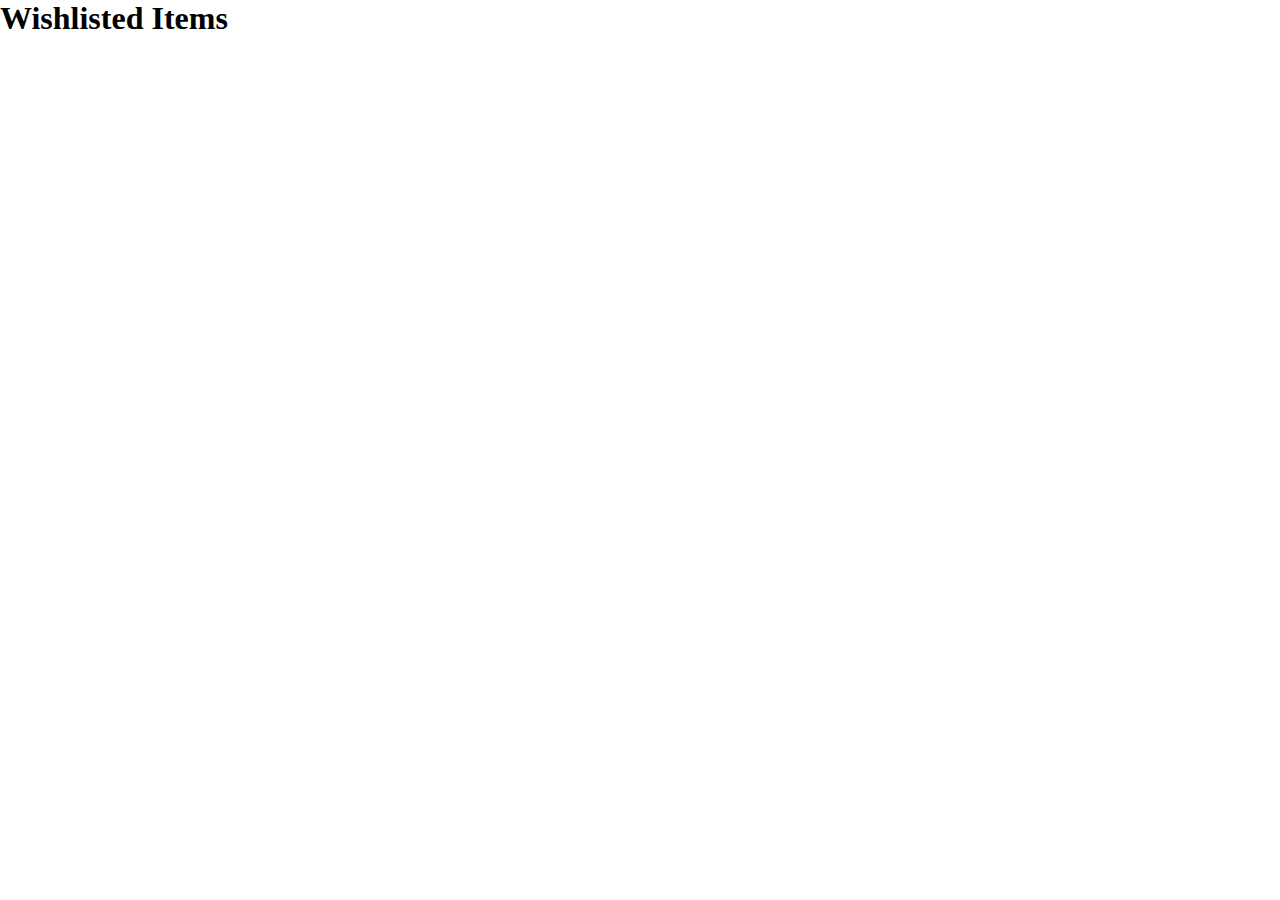
<file: wishlist-details.html>
<!DOCTYPE html>
<html lang="en">
<head>
    <meta charset="UTF-8">
    <meta name="viewport" content="width=device-width, initial-scale=1.0">
    <title>Document</title>
    <link rel="stylesheet" href="style.css">
</head>
<body>
    <div>
        <h1 style="color: black;">Wishlisted Items</h1>
    </div>
    <div id="wishlist-container">
       
        <h1>Wishlisted Items</h1>
    </div>

    <script>
        const urlParams = new URLSearchParams(window.location.search);
        const mealID = urlParams.get('mealID');
        const mealName = urlParams.get('mealName');
        fetch(`https://www.themealdb.com/api/json/v1/1/lookup.php?i=${mealID}`)
        .then(response => response.json())
        .then(data => {
            const meal = data.meals[0];
            console.log(data);
            displayMealDetails(meal);
        })
        .catch(error => {
            console.error(error);
        });

        function displayMealDetails(meal) {
            const wishlistDetailsContainer = document.getElementById('wishlist-container');
             wishlistDetailsContainer.innerHTML = `
             <div class="wishlist-meal">
                <img src="${meal.strMealThumb}" alt="${meal.strMeal}">
                <div class="second-div">
                    <h1>${meal.strMeal}</h1>
                    <button class="unlike"onclick="unlikeMeal()">UnLike</button>
                </div>
            </div>
        `; 
        }
        function unlikeMeal() {
            const wishlistContainer = document.getElementById('wishlist-container');
            wishlistContainer.innerHTML = ''; // Clear the container to remove the meal
        
    }
        // function displayWishlistedMeal(meal) {
        //     const wishlistContainer = document.getElementById('wishlist-container');
        //     const wishlistItem = document.createElement('div');
        //     wishlistItem.classList.add('wishlist-meal');

        //     wishlistItem.innerHTML = `
        //         <img src="${meal.strMealThumb}" alt="${meal.strMeal}">
        //         <div>
        //             <h1>${meal.strMeal}</h1>
        //             <button id="unlikeButton">Unlike</button>
        //         </div>
        //     `;

            // wishlistContainer.appendChild(wishlistItem);
            // const unlikeButton = document.getElementById('unlikeButton');
            // unlikeButton.addEventListener('click', () => {
              
            //     alert('Unlike functionality to be implemented.');
            // });
        // }
   
    </script>
    
</body>
</html>
</file>
<file: style.css>
/*********fixed header*/
*{
    margin: 0px;
    padding: 0px;
	box-sizing: border-box;
}
body{
	/* background-color: #00b14f; */
    /* background-color: antiquewhite; */
    font-family: 'Playpen Sans', cursive;
    color: white;
	margin: 0;
	/* font-family:  -apple-system, BlinkMacSystemFont, 'Segoe UI', Roboto, Oxygen, Ubuntu, Cantarell, 'Open Sans', 'Helvetica Neue', sans-serif; */
}
#fixed_header{
	margin: 0px;
	padding: 0px;
	background-color:white;
	height: 50px;
    box-sizing: border-box;
}
.list li a:hover{
	/* color: grey; */
	/* border-bottom: 1px solid grey; */
    color: #00b14f;
}
.list li,a{
	margin: 0px;
	padding: 0px;
	text-decoration: none;
	list-style: none;
}
.logo_item img{
	/*width: 150px;*/
	position: absolute;
	/* top: 30px; */
	left: 5%;
	height: 35px;
	width: 120px;
}
.list{
	top: 10px;
	/* margin-bottom: 100px; */
	margin-top: -90px;
}
.content_list ul{
	float: right;
	/* margin-right: 200px; */
}
.content_list ul li{
	display: inline-block;
	/* line-height: 100px; */
	margin: 0 15px;
	/* font-family: sans-serif; */
}
.content_list ul li a{
	position: relative;
	/* color: black;
     */
     /* color:#676767; */
	font-size: 16px;
	text-transform: capitalize;
	/* font-family: sans-serif; */
	color: white;
}
.logo_item caption{
    margin: auto;
    font-size: 1.2rem;
    /* font-family: ; */
}
@media (max-width: 1250px){
	.logo_item img{
		left: 8%;
	}
}
@media (max-width: 1230px){
	.logo_item img{
		left: 6%;
		top: 20px;
		width: 130px;
	}
	.content_list ul li a{
		font-size: 15px;
	}
}
@media (max-width: 1170px){
	label #btn{
		display: block;
	}

	.content_list ul{
		position: fixed;
		width: 100%;
		height: 100vh;
		background-color: white;
		top: 80px;
		left: -100%;
		text-align: center;
	}
	.content_list ul li{
		display: block;
		margin: 40px 0;
		line-height: 20px;

	}
	.content_list ul li a {
		font-size: 20px;
	}
	#check:checked ~ ul{
		left: 0;
	}
	#check:checked ~ label #btn{
		display: none;
	}
	#check:checked ~ label #cancel{
		display: block;
	}

}
.content_list li a:hover{
	/* color: grey; */
	/* border-bottom: 1px solid grey; */
	/* color: black; */
}
/* main container */
.apptitle{
    font-family: 'Playpen Sans', cursive;
}
.container{
	padding: 100px;
	margin: auto;
	/* max-width: 800px; */
	display: flex;
	flex-direction: column;
	align-items: center;
	justify-content: center;
	text-align: center;
    background-image: url(https://b.zmtcdn.com/web_assets/81f3ff974d82520780078ba1cfbd453a1583259680.png);
    height: 69vh;
    /* background-attachment:scroll; */
}
.flex{
	display: flex;
}
input,.search-btn,button.details, button.wishlist{
	border: 1px;
	border-top-left-radius: 4px;
	border-bottom-left-radius: 4px;
	font-size: 14px;
	padding: 8px 10px;
	/* margin: 0; */
	cursor: pointer;
}
input[type="text"]{
	width:400px;
    padding: 12px;
}
.search-btn{
	border-left: 0;
	border-radius:0 ;
	border-top-right-radius: 4px;
	border-bottom-right-radius:4px;
}
.description{
    /* margin-top: 3rem;
    color: white;
    text-align: center;
    font-size: 3.6rem */
    margin-top: 5px;
    color: white;
    text-align: center;
    font-size: 1.6rem;
    margin-bottom: 1rem;
    /* font-family: Okra, Helvetica, sans-serif; */
}
/* 1223 */



/*  */
.meal-container {
	display: grid;
	grid-template-columns: repeat(auto-fill, minmax(200px, 1fr)); /*Adjust the minmax values and container width as needed*/
	/* grid-template-columns: repeat(4,1fr); */
    gap: 20px; /* Adjust the gap between items */
	justify-content: center;
	margin-top: 20px;
	border-radius: 4px;
	width: 100%;
    
  }
  
  /* Style each meal item (optional) */
  .meal {
	border: 2px solid black; /* Black border */
	box-sizing: border-box; /* Include border in the width calculation */
	padding: 10px; /* Add padding around each meal item */
	text-align: center; /* Center-align content in each meal item */
	position: relative;
	/* height: 160px; */
	width: 270px;
	text-align: center;
	cursor: pointer;
	border: 2px solid green;
    color: black;
  }
  
  /* Style the image (optional) */
  .meal img {
	max-width: 100%; /* Make the image responsive */
	height: auto; /* Maintain aspect ratio */
	object-fit: cover;
	
  }
  
  /* Style the meal data (optional) */
  .meal-data {
	margin-top: 10px; /* Add margin for spacing below the image */
  }
  
  /* Style the buttons (optional) */
  button.details, button.wishlist {
	/* display: block;  */
	/* width: 60%;  */
	margin-top: 10px; /* Add margin for spacing between buttons */
  }
.meals-result{
	display: grid;
	grid-template-columns: repeat(8,1fr);
	grid-gap: 60px;
	margin-top: 20px;
	border-radius: 4px;
	
}
.btn{
	display: flex;
}
.single-meal{
	margin: 10px;
	width: 90%;
	
}
.single-meal img{
	width: 300px;
	/* margin: 15px; */
	margin: auto;
	align-items: center;
	text-align: center;
	border: 4px green solid;
}
.single-meal-info{
	margin: 20px;
	padding: 10px;
	border: 2px solid green;
	margin: auto;
	width: 20%;
	border-radius: 5px;
}
.single-meal p{
	margin: 0;
	letter-spacing: 0.5px;
	line-height: 1.5;
	width: 100%;
}
.single-meal ul{
	padding-left: 10;
	list-style-type: none;
}
/* Modal */
.modal {
    display: none;
    position: fixed;
    top: 0;
    left: 0;
    width: 100%;
    height: 100%;
    background-color: rgba(0, 0, 0, 0.7);
}

.modal-content {
    position: absolute;
    top: 50%;
    left: 50%;
    transform: translate(-50%, -50%);
    background-color: #fff;
    padding: 20px;
    border-radius: 10px;
}
.close {
    position: absolute;
    top: 10px;
    right: 10px;
    font-size: 24px;
    cursor: pointer;
}

#meal-details-container {
    color: black;
}
.details{
    margin: auto;
    background-color: black;
    color: white;
    border-radius: 5px;
}
.wishlist{
    margin: auto;
    /* background-color: #00804a; */
	background-color: #00b14f;
    color:white;
    border-radius: 5px;
}

/* 2nd html */
#wishlist-container{
	margin-top: 50px;
	display: flex;
	flex-direction: column;
}
.wishlist-meal img{
	height: 250px ;
	width: 250px;
	/* margin: auto; */
	
}
.wishlist-meal{
	width:50%;
	color: black;
	display: flex;
	flex-direction: row;
	justify-content: space-between;
	border: 1px solid black;
	margin:auto;
	/* align-items: center; */
}
.wishlist-meal h1{
	margin-top: 30px;
	font-size: 1.3rem;
	padding: 20px;
	display: flex;
	justify-content: center;
	
}
.unlike{
	margin: auto;
    background-color:#cc0c39;
    color: white;
    border-radius: 5px;
	border: 1px;
	/* border-top-left-radius: 4px;
	border-bottom-left-radius: 4px; */
	font-size: 14px;
	padding: 8px 10px;
	/* margin: 0; */
	cursor: pointer;
	display: flex;
	justify-content: flex-end;
	margin-right: 50px;

}
.second-div{
	display: flex;
	flex-direction: column;
}
</file>
